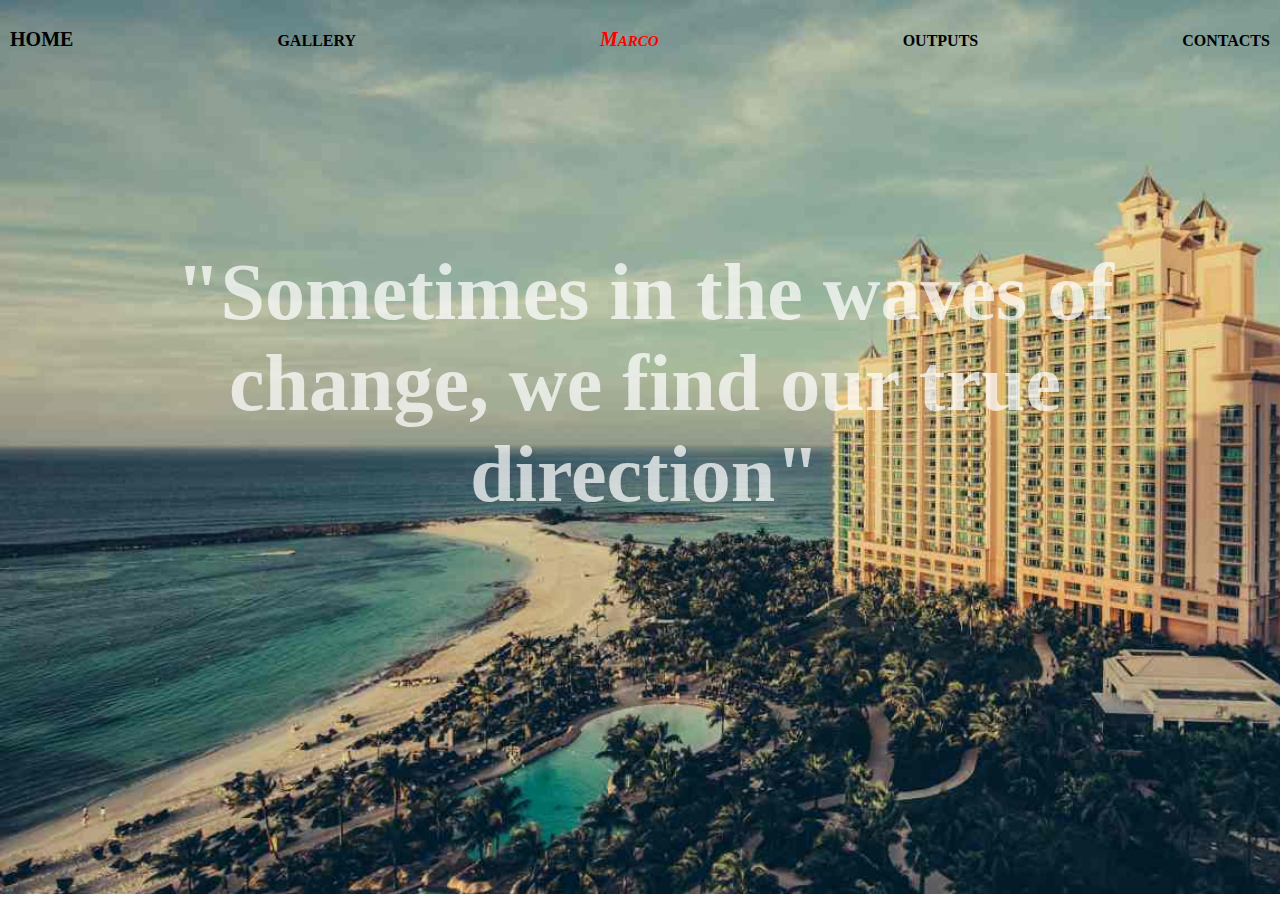
<file: index.html>
<!DOCTYPE html>
<html lang="en">
<head>
    <title>WEBSITE</title>
    <link rel="stylesheet" href="./css/style.css">
</head>
<body class="body1">
    <header class="header">
        <div>
            <div class="shown">
                <b class="home"><a href="./index.html">HOME</a></b>
            </div>
            <div class="shown">
                <b class="gallery">GALLERY</b>
                <div class="link">
                    <a href="./image.html">IMAGES</a>
                    <a href="./video.html">VIDEO</a>
                </div>
            </div>
            <div class="shown">
                <h3 class="marco">M<span class="name">ARCO</span></h3>
            </div>
            <div class="shown">
                <div class="shown">
                    <b class="outputs">OUTPUTS</b>
                    <div class="link">
                        <a href="./my.resume.html">RESUME</a>
                        <a href="./task8.2.html">TASK</a>
                        <a href="./project1.1.html">EXAM</a>
                    </div>
                </div>
            </div>
            <div class="shown">
                <b><a class="contact" href="./contact.html">CONTACTS</a></b>
            </div>
        </div>
    </header> 
    <main>
        <section>
            <h1 class="kowts">
                "Sometimes in the waves of change, we find our true direction"
            </h1>
        </section>
    </main>
</body>
</html>
</file>
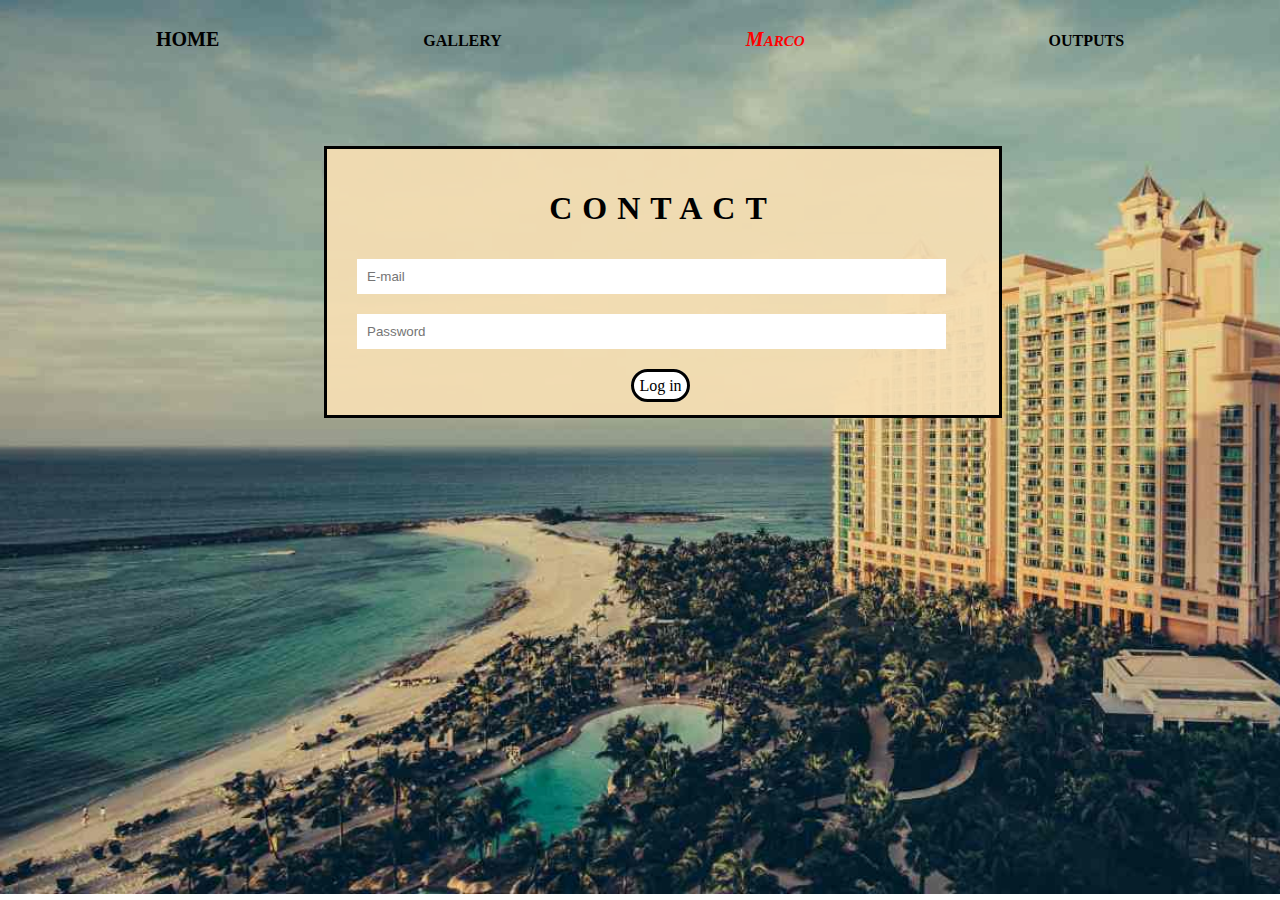
<file: contact.html>
<!DOCTYPE html>
<html lang="en">
<head>
    <title>Contact</title>
    <link rel="stylesheet" href="./css/style.css">
</head>
<body class="body1">
    <header class="header">
        <div>
            <div class="shown">
                <b class="home"><a href="./index.html">HOME</a></b>
            </div>
            <div class="shown">
                <b class="gallery">GALLERY</b>
                <div class="link">
                    <a href="./image.html">IMAGES</a>
                    <a href="./video.html">VIDEO</a>
                </div>
            </div>
            <div class="shown">
                <h3 class="marco">M<span class="name">ARCO</span></h3>
            </div>
            <div class="shown">
                <div class="shown">
                    <b class="outputs">OUTPUTS</b>
                    <div class="link">
                        <a href="./my.resume.html">RESUME</a>
                        <a href="./task8.2.html">TASK</a>
                        <a href="./project1.1.html">EXAM</a>
                    </div>
                </div>
            </div>
        </div>
    </header> 
    <main class="bord">
        <section>
            <h1 class="contacts">CONTACT</h1>
        </section>
        <section class="cont">
            <input type="text" placeholder="E-mail">
            <input type="password" placeholder="Password">
            <br>
            <br>
            <a href="#" class="loging">Log in</a>
        </section>
    </main>
</body>
</html>
</file>
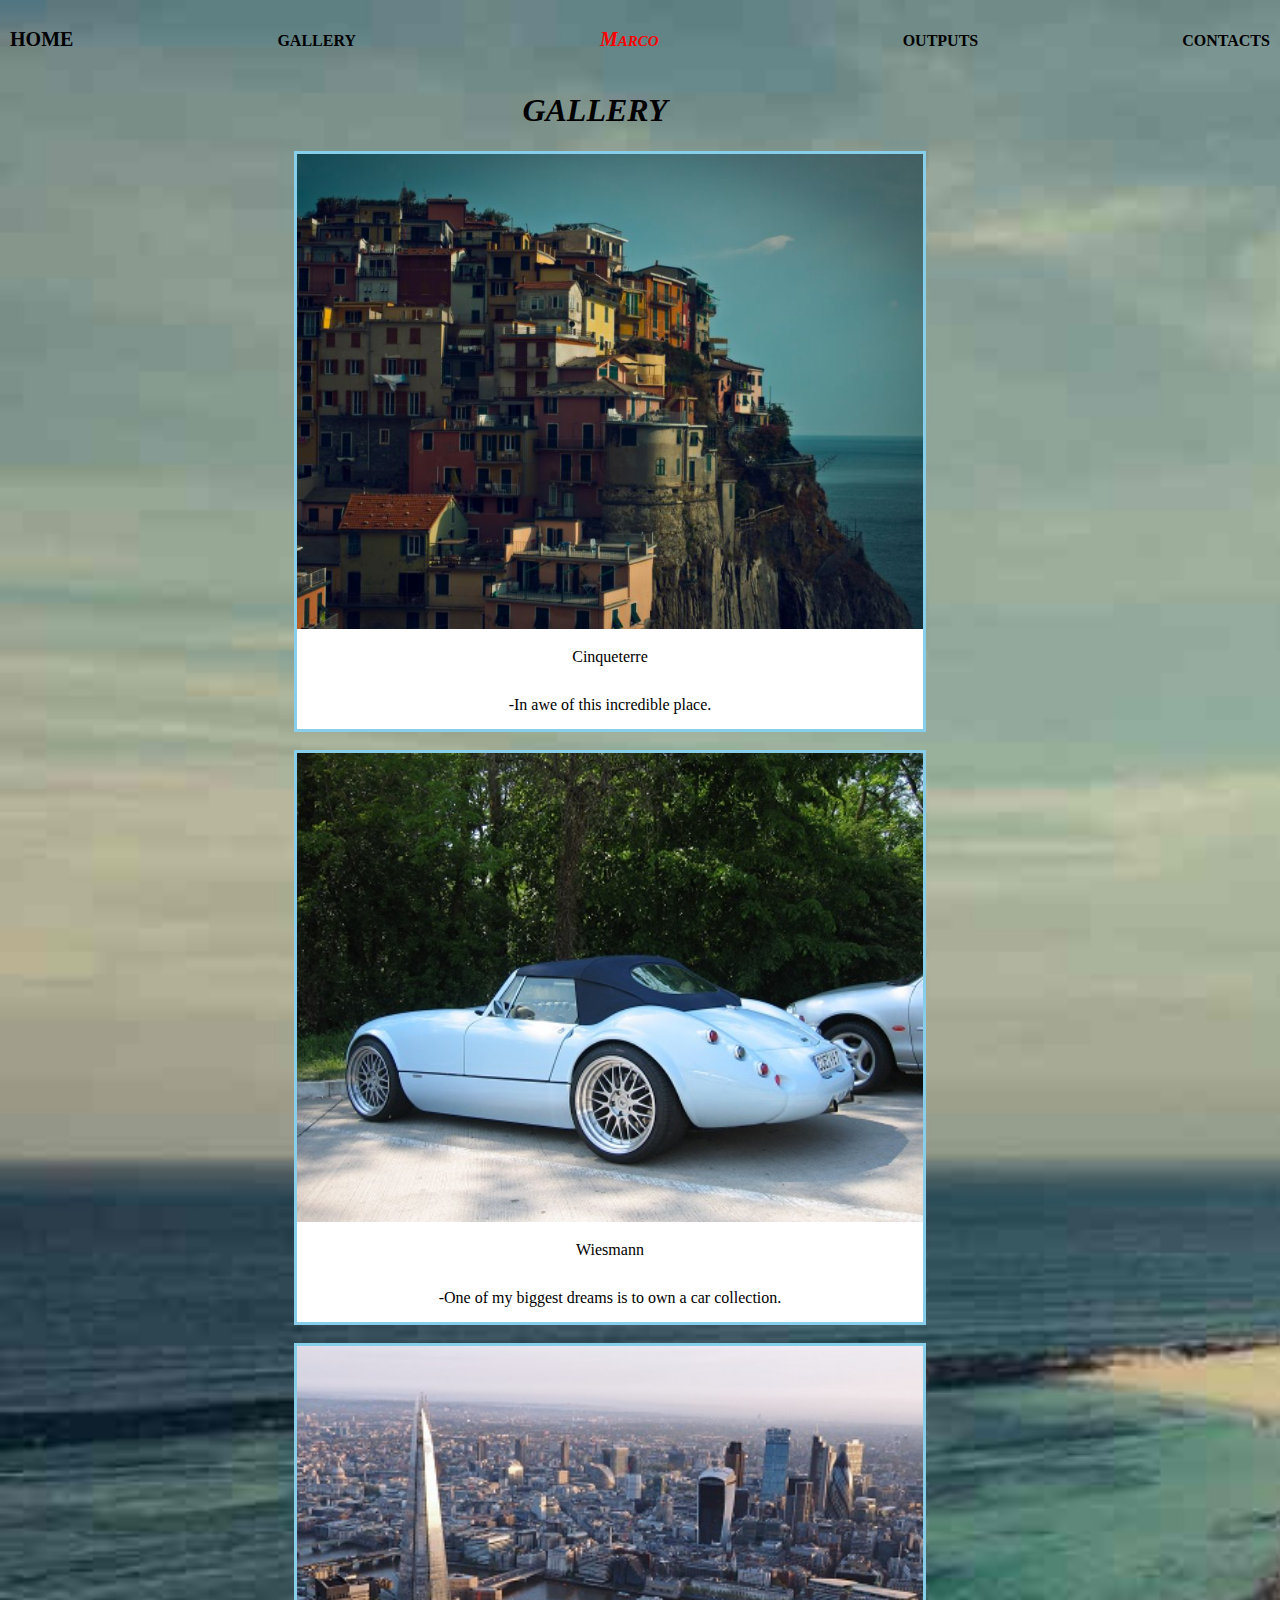
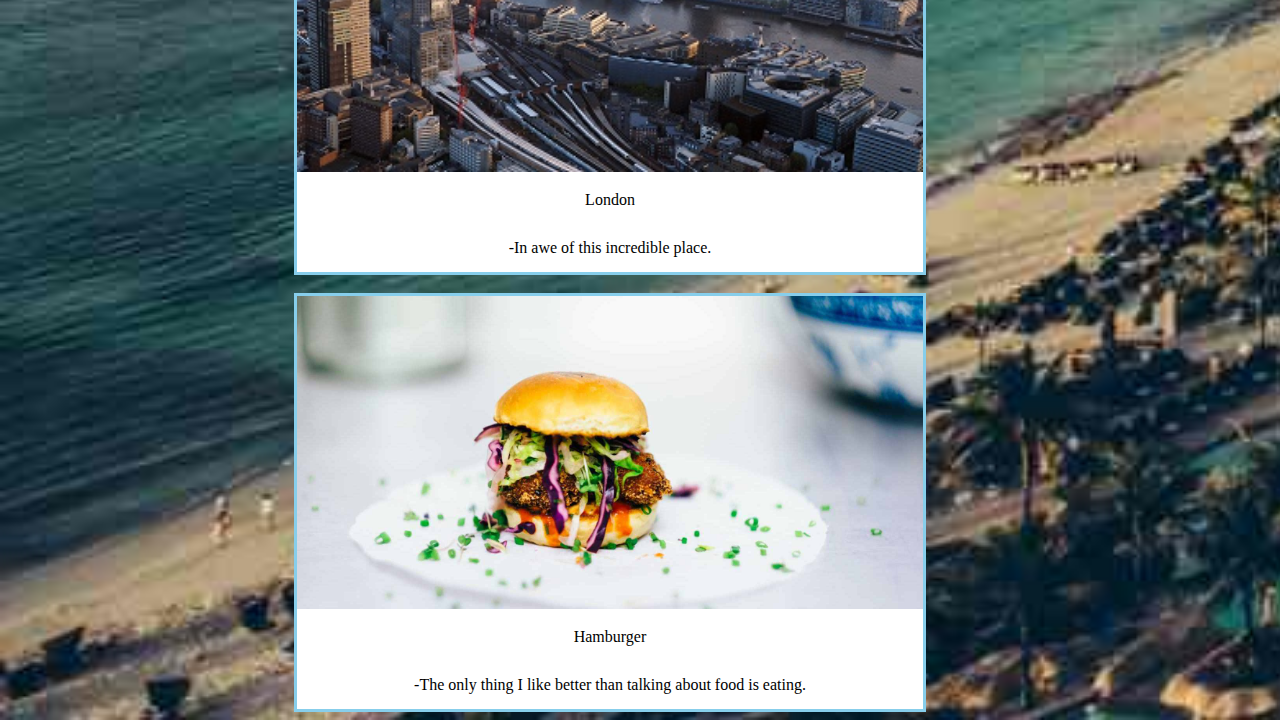
<file: image.html>
<!DOCTYPE html>
<html lang="en" class="eshtml">

<head>
    <title>Image</title>
    <link rel="stylesheet" href="./css/style.css">
</head>

<body class="body">
    <header class="header">
        <div>
            <div class="shown">
                <b class="home"><a href="./index.html">HOME</a></b>
            </div>
            <div class="shown">
                <b class="gallery">GALLERY</b>
                <div class="link">
                    <a href="./video.html">VIDEO</a>
                </div>
            </div>
            <div class="shown">
                <h3 class="marco">M<span class="name">ARCO</span></h3>
            </div>
            <div class="shown">
                <div class="shown">
                    <b class="outputs">OUTPUTS</b>
                    <div class="link">
                        <a href="./my.resume.html">RESUME</a>
                        <a href="./task8.2.html">TASK</a>
                        <a href="./project1.1.html">EXAM</a>
                    </div>
                </div>
            </div>
            <div class="shown">
                <b><a class="contact" href="./contact.html">CONTACTS</a></b>
            </div>
        </div>
    </header>
    <main class="imagis">
        <section>
            <H1 class="goli">GALLERY</H1>
        </section>
        <div class="galle">
            <div class="gallery">
                <img src="./images/cinqueterre.jpg" alt="Cinque Terre" width="600" height="400">
              </a>
              <div class="desc">Cinqueterre</div>
              <div class="desc">-In awe of this incredible place.</div>
            </div>
          </div>
          <br>
          <div class="galle">
            <div class="gallery">
                <img src="./images/car.jpg" alt="Car" width="600" height="400">
              </a>
              <div class="desc">Wiesmann</div>
              <div class="desc">-One of my biggest dreams is to own a car collection.</div>
            </div>
          </div>
          <br>
          <div class="galle">
            <div class="gallery">
                <img src="./images/london.jpg" alt="London" width="600" height="400">
              </a>
              <div class="desc">London</div>
              <div class="desc">-In awe of this incredible place.</div>
            </div>
          </div>
          <br>
          <div class="galle">
            <div class="gallery">
               <img src="./images/hamburger.jpg" alt="Hamburger" width="600" height="400">
              </a>
              <div class="desc">Hamburger</div>
              <div class="desc">-The only thing I like better than talking about food is eating.</div>
            </div>
          </div>
    </main>
</body>

</html>
</file>
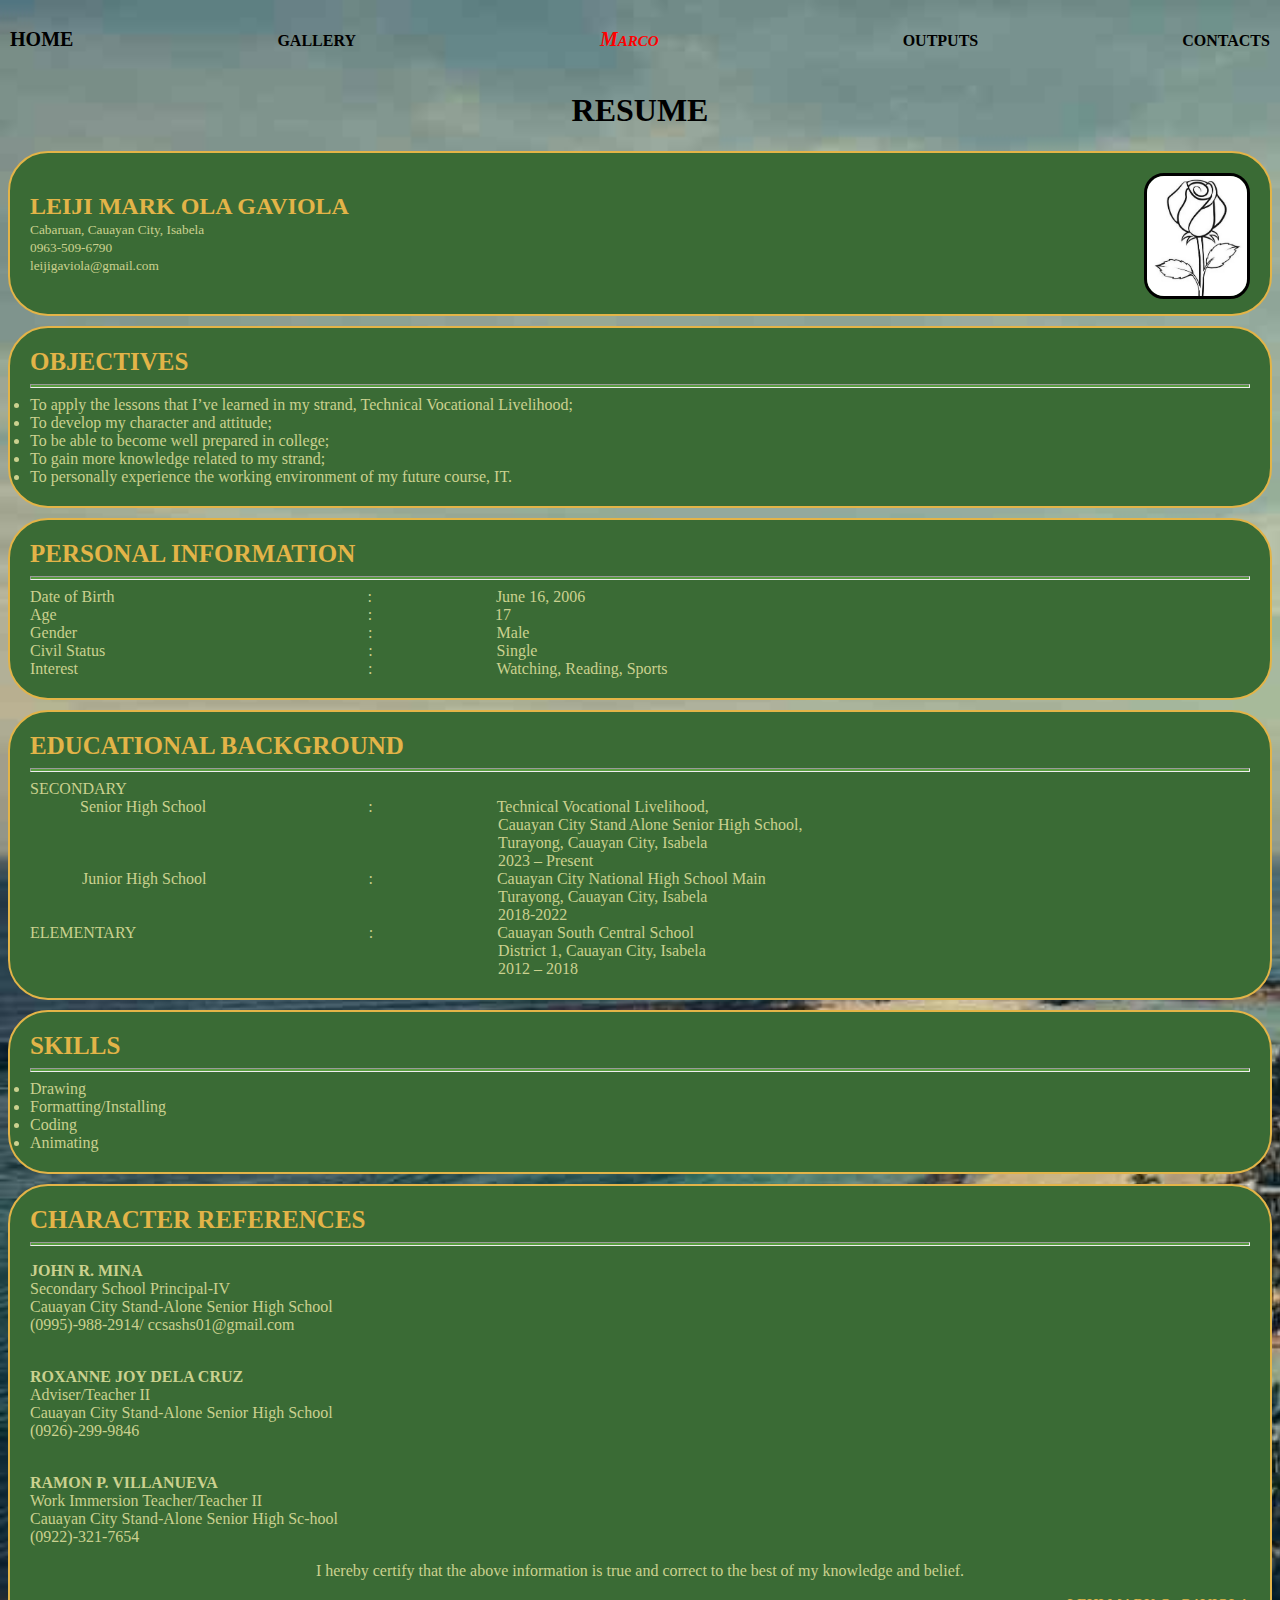
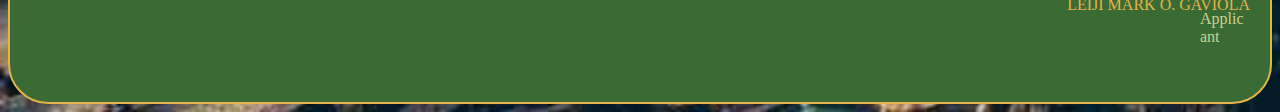
<file: my.resume.html>
<!DOCTYPE html>
<html>
    <head>
        <title>RESUME</title>
        <link rel="stylesheet" href="./css/style.css">
    </head>
    <body class="body">
        <header class="header">
            <div>
                <div class="shown">
                    <b class="home"><a href="./index.html">HOME</a></b>
                </div>
                <div class="shown">
                    <b class="gallery">GALLERY</b>
                    <div class="link">
                        <a href="./image.html">IMAGES</a>
                        <a href="./video.html">VIDEO</a>
                    </div>
                </div>
                <div class="shown">
                    <h3 class="marco">M<span class="name">ARCO</span></h3>
                </div>
                <div class="shown">
                    <div class="shown">
                        <b class="outputs">OUTPUTS</b>
                        <div class="link">
                            <a href="./my.resume.html">RESUME</a>
                            <a href="./task8.2.html">TASK</a>
                            <a href="./project1.1.html">EXAM</a>
                        </div>
                    </div>
                </div>
                <div class="shown">
                    <b><a class="contact" href="./contact.html">CONTACTS</a></b>
                </div>
            </div>
        </header>
        <main>
            <h1>RESUME</h1>
            <div class="div">
                <img src="./images/Picture1.png" alt="bulaklak" class="bulaklak">
                <h2><b class="namee">LEIJI MARK OLA GAVIOLA</b></h2>
                <small class="small3">
                    Cabaruan, Cauayan City, Isabela
                    <br>0963-509-6790
                    <br><a class="mail" href="leijigaviola@gmail.com">leijigaviola@gmail.com</a>
                    <br>
                </small>
            </div>
            <section class="border-1">
                <b class="skills">OBJECTIVES</b>
                <hr class="guhit">
                <li class="li">To apply the lessons that I’ve learned in my strand, Technical Vocational Livelihood; </li>
                <li class="li">To develop my character and attitude;</li>
                <li class="li">To be able to become well prepared in college;</li>
                <li class="li">To gain more knowledge related to my strand;</li>
                <li class="li">To personally experience the working environment of my future course, IT.</li>
            </section>
            <section class="border-1">
                <b class="skills">PERSONAL INFORMATION</b>
                <hr class="guhit">
                <span class="datee">Date of Birth</span>
                <span class="dotdot">:</span>
                <span class="tech">June 16, 2006</span>
                <br><span class="datee">Age</span>
                <span class="dot">:</span>
                <span class="age">17</span>
                <br><span class="datee">Gender</span> 
                <span class="one">:</span>
                <span class="tech">Male</span>
                <br><span class="datee">Civil Status</span>
                <span class="two">:</span>
                <span class="tech">Single</span>
                <br><span class="datee">Interest</span>
                <span class="three">:</span>
                <span class="tech">Watching, Reading, Sports</span>
            </section>
            <section class="border-1">
                <b class="skills">EDUCATIONAL BACKGROUND</b>
                <hr class="guhit">
                <span class="datee">SECONDARY</span>
                <br><span class="Senior">Senior High School</span>
                <span class="four">:</span>
                <span class="tech">Technical Vocational Livelihood,</span>
                <br><span class="city">Cauayan City Stand Alone Senior High School,</span>
                <br><span class="city">Turayong, Cauayan City, Isabela</span>
                <br><span class="city">2023 – Present</span>
                <br><span class="junior">Junior High School</span>
                <span class="four">:</span>
                <span class="tech">Cauayan City National High School Main</span>
                <br><span class="city">Turayong, Cauayan City, Isabela</span>
                <br><span class="city">2018-2022</span>
                <br><span class="datee">ELEMENTARY</span>
                <span class="six">:</span>
                <span class="tech">Cauayan South Central School</span>
                <br><span class="city">District 1, Cauayan City, Isabela</span>
                <br><span class="city">2012 – 2018</span>
            </section>
            <section class="border-1">
                <b class="skills">SKILLS</b>
                <hr  class="guhit">
                <li class="li">Drawing</li>
                <li class="li">Formatting/Installing</li>
                <li class="li">Coding</li>
                <li class="li">Animating</li>
            </section>
        </main>
        <footer class="footer6">
            <nav class="border-1">
                <b class="skills">CHARACTER REFERENCES</b>
                <hr class="guhit">
                <p  class="pp">
                    <b>JOHN R. MINA</b>
                    <br>Secondary School Principal-IV
                    <br>Cauayan City Stand-Alone Senior High School
                    <br>(0995)-988-2914/ <a class="mail" href="ccsashs01@gmail.com">ccsashs01@gmail.com</a>
                </p>
                <p  class="pp">
                    <br><b>ROXANNE JOY DELA CRUZ</b>
                    <br>Adviser/Teacher II
                    <br>Cauayan City Stand-Alone Senior High School
                    <br>(0926)-299-9846
                </p>
                <p class="pp">
                    <br><b>RAMON P. VILLANUEVA</b>
                    <br>Work Immersion Teacher/Teacher II
                    <br>Cauayan City Stand-Alone Senior High Sc-hool
                    <br>(0922)-321-7654
                </p>
                <p class="certify">I hereby certify that the above information is true and correct to the best of my knowledge and belief.</p>
                <p class="name1">LEIJI MARK O. GAVIOLA</p>
                <p class="app">Applicant</p>
            </nav>
        </footer>
    </body>
</html>
</file>
<file: css/style.css>
html{
    word-wrap: break-word;
}
.kowts{
    margin-top: 10%;
    width: fit-content;
    padding: 50px;
    margin-left: 10px;
    font-size: 80px;
    color: rgba(255, 255, 255, 0.724);
}
.body1{
    background-size: cover;
    background-repeat: no-repeat;
    background-image: url(../images/hotel.jpg);
    height: 97.6vh;
}
.header  {
    text-align: center;
    word-wrap: break-word;
    word-spacing: 200px;
}
.shown  {
    position: relative;
    display: inline-block;
    font-family: cursive;
}

/* home */
a{
    text-decoration: none;
    color: black;
}
.home {
    cursor: pointer;
    font-size: 20px;
}

/* contact */
.contact{
    cursor: pointer;
}

/* gallery */

.gallery{
    cursor: pointer;
}
.link {
    display: none;
    position: absolute;
    z-index: 1;
    background-color: rgb(212, 223, 220);
}
.link a{
    display: block;
    text-decoration: none;
    color: black;
    padding: 10px 1px;
    transition: 1s;
    transition-property: font-size;
}
.shown:hover .link{  
    display: block;
}
.link a:hover {
    background: transparent;
    font-size: 20px;
}

/* outputs */
.outputs{
    cursor: pointer;
    transition: 1s;
}

/* marco */

.marco  {
    font-size: 20px;
    font-style: italic;
    margin-left: 40px;
    margin-right: 40px;
    animation-name: color;
    animation-duration: 5s;
    color: red;
    animation-iteration-count: infinite;
}
.name{
    font-size: 15px;
    animation-name: color;
    animation-duration: 5s;
    color: red;
    animation-iteration-count: infinite;
}
@keyframes color{
    100% {color: red;}
    80% {color: pink;}
    60% {color: blue;}
    40% {color: yellow;}
    20% {color: green;}
}

/* css for main */
video{
    width: 50%;
    margin-top: 80px;
    margin-left: 330px;
}

/* css for resume */

.body{
    word-wrap: break-word;
    background-image: url(../images/hotel.jpg);
    background-repeat: no-repeat;
    background-size: cover;
}
.bulaklak{
    float: right;
    width: 100px;
    height: 120px;
    border-radius: 20px;
    border-style: solid;
}
.mail{
    color: #CBD18F;
    text-decoration: none;
}
h1{
    text-align: center;
}
.div{
    background-color:  #3A6B35;
    border-width: 2px;
    border-style: solid;
    border-radius: 40px;
    padding: 20px;
    border-color: #E3B448;
}
.namee{
    color: #E3B448;
}
.small3{
    position: relative; bottom: 20px; 
    color: #CBD18F;
}
.skills{
    font-size: 25px;
    color: #E3B448;
}
.border-1{
    margin-top: 10px;
    background-color:  #3A6B35;
    border-width: 2px;
    border-style: solid;
    border-radius: 40px;
    padding: 20px;
    border-color: #E3B448;
}
.guhit{
    height: 2px;
    background-color: #92ff5256;
}
.li, .pp, .city, .certify, .app, .six, .four, .dot, .one, .two, .three, .dotdot, .datee, .tech, .age, .junior, .Senior  {
    color: #CBD18F;
}
.dotdot{
    margin-left: 249px; 
}
.dot{
    margin-left: 307px; 
}
.age{
    margin-left: 119px; 
}
.one{
    margin-left: 287px;
}
.two{
    margin-left: 259px;
}
.three{
    margin-left: 286px;
}
.Senior{
    margin-left: 50px;
}
.four{
    margin-left: 158px;
}
.tech{
    margin-left: 120px;
}
.junior{
    margin-left: 52px;
}
.city{
    margin-left: 468px; 
}
.six{
    margin-left: 229px; 
}
.certify{
    text-align: center; 
}
.name1{
    text-align: end; 
    color: #E3B448;
}
.app{
    margin-left: 1170px;
    position: relative;bottom: 20px;
}

/* css for task8.2 */

.span2 {
    color: #0000FF;
    font-size: 20px;
}
.smoll {
    color: #000000;
    font-size: 13px;
}
.a-color-1, .a-color-2, .a-color-3 {
    color: #000000;
    margin-left: 5px;
    margin-right: 5px;
}

/*body part*/
.section-1{
    margin-top: 20px;
    margin-bottom: 20px;
}
.b-margin, .b-margin-1{
    font-size: larger; 
}
.Lorem{
    margin-top: 1px;
    font-family: 'Gill Sans', 'Gill Sans MT', Calibri, 'Trebuchet MS', sans-serif;
}
.imagi{
    float: right;
}
.a-color-4 {
    color: #FF0000;
    font-weight: bold;
}
.section-2 {
    background-color: #ffa500;
}
.MY-VIDEO{
    font-size: 25px;
    margin-left: 20px;
}
video{
    width: 1300px;
    margin-left: 20px;
    margin-right: 20px;
    margin-bottom: 20px;
    margin-top: 20px
}
.section-3 {
    background-color: #FAEBD7;
    text-align: center;
}
.image-1{
    margin-top: 30px;
    margin-bottom: 30px
}
.b-margin-2{
    font-size: 23px;
}
.p-margin{
    margin-top: 10px;
    font-family: 'Gill Sans', 'Gill Sans MT', Calibri, 'Trebuchet MS', sans-serif;
}

/*Footer part*/
 .footer{
    background-color: #DFE7EA;
}
.myy{
    font-size: 20px;
    font-weight: bolder;
}
.hr{
    background-color: #0000FF;
    height: 1px;
}
.icon{
    text-align: right;
}
.albano{
    font-style: italic;
}
.webb{
    font-size: 15px;
    font-weight: bolder;
}
.facebook, .youtube, .twitter, .instagram, .linkedin{
    padding: 10px;
}

/* CSS FOR VIDEO */

.vidi{
    height: 530px;
    width: fit-content;
    margin-left: 200px;
}

/* css for image */
.goli{
    margin-right: 90px;
    font-style: oblique;
    font-size: xx-large;
}
div.gallery {
    border: 3px solid skyblue;
    background-color: white;
  }
  
  div.gallery img {
    width: 100%;
    height: auto;
  }
  
  div.desc {
    padding: 15px;
    text-align: center;
  }
  
  .eshtml{
    box-sizing: border-box;
  }
  
  .galle {
    padding: 0 6px;
    width: 50%;
    margin-left: 280px;
  }
 
 
/* css for contacts */
.bord{
    margin-left: 25%;
    margin-top: 75px;
    border-style: solid;
    width: 50%;
    padding: 20px;
    background-color: rgba(245, 222, 179, 0.935);
}
.contacts{
    letter-spacing: 10px;
}
.cont [type=text]{
    border: none;
    padding: 10px;
    width: 90%;
    margin: 10px;
}
.cont [type=password]{
    border: none;
    padding: 10px;
    width: 90%;
    margin: 10px;
}
.loging{
    border-style: solid;
    border-radius: 40px;
    padding: 5px;
    width: 10%;
    margin-left: 45%;
    background-color: white;
}
.loging:hover{
    background-color: skyblue;
}
</file>
